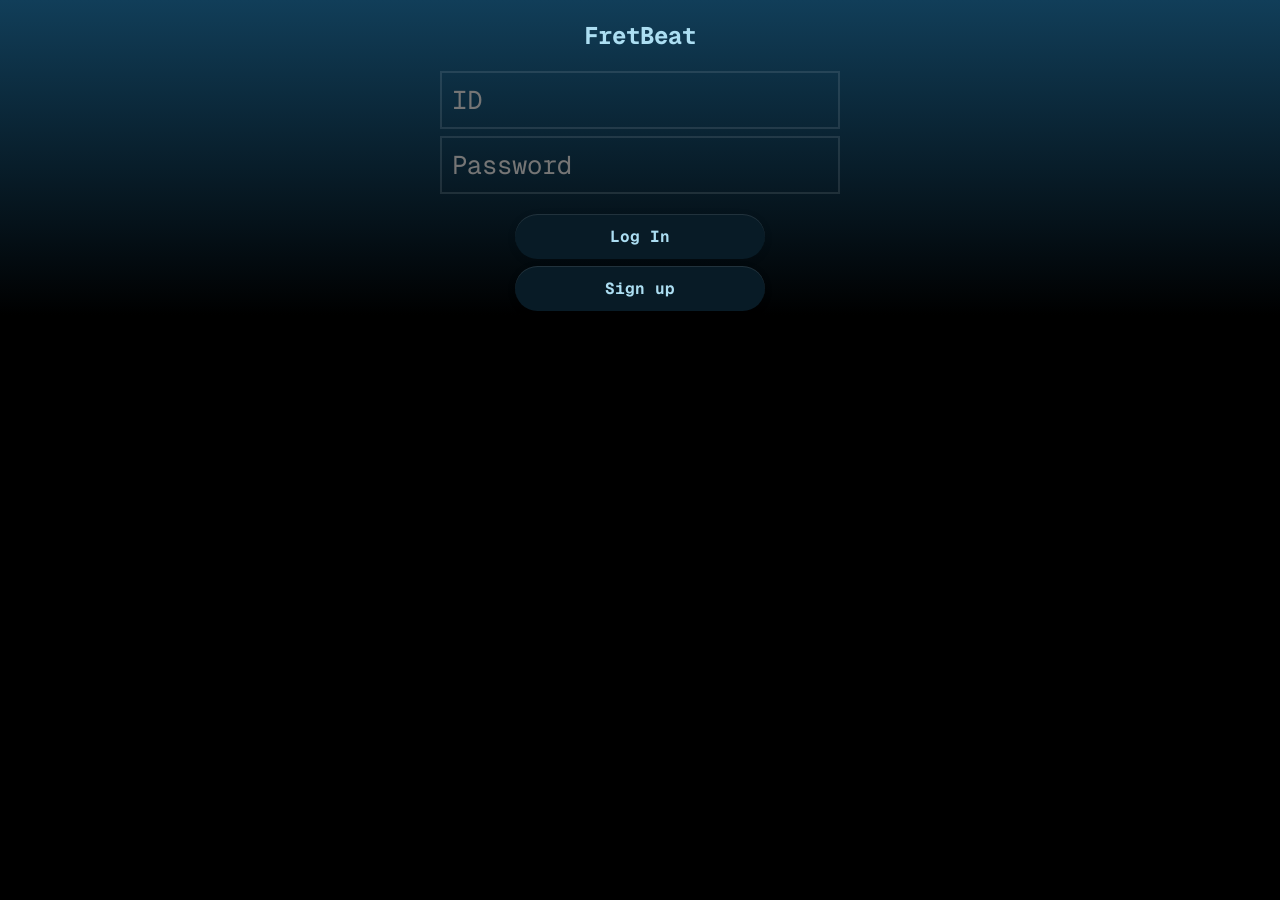
<file: src/main/webapp/login.html>
<!DOCTYPE html>
<html lang="en">
<head>
    <meta charset="UTF-8">
    <meta name="viewport" content="width=device-width, initial-scale=1.0">
    <title>Login to FretBeat</title>
    <link rel="stylesheet" href="style/theme.css">
    <link rel="stylesheet" href="style/auth.css">
</head>

<body>
	<form action="login" method="post" name="formLogin">
		<div class="input-container">
		
	        <div class="logo">FretBeat</div>
	        <input name="id" autocomplete="username" placeholder="ID">
	        <input type="password" name="password" autocomplete="current-password" placeholder="Password">
	        <div id="submit-button" class="button">Log In</div>
	        <div id="signup-button" class="button">Sign up</div>
    	</div>
    </form>
    <div id="error-invalid-credentials" style="color: red; display: none;">
        Invalid credentials, please try again.
    </div>
    <div id="error-session-end" style="color: red; display: none;">
        Session ended.
    </div>
</body>
<script>
function getQueryParameter(name) {
    const urlParams = new URLSearchParams(window.location.search);
    return urlParams.get(name);
}
const error = getQueryParameter('error');
if(error != null){
	if (error == 'invalid_credentials') {
	    document.getElementById('error-invalid-credentials').style.display = 'block'; // Show the error message
	}
	else if (error == 'not_authenticated') {
	    document.getElementById('error-session-end').style.display = 'block'; // Show the error message
	}	
}

const signupButton = document.getElementById("signup-button");
signupButton.addEventListener("click", function(e) {
	location.href = "signup.html";
})
document.getElementById("submit-button").addEventListener("click", function(e) {
	const form = document.formLogin;
	if(form.id.value.length == 0){
		alert("Write your ID");
		form.id.focus();
		return;
	}
	if(form.password.value.length == 0){
		alert("Write your Password");
		form.password.focus();
		return;
	}
	form.submit();
});
</script>
</html>
</file>
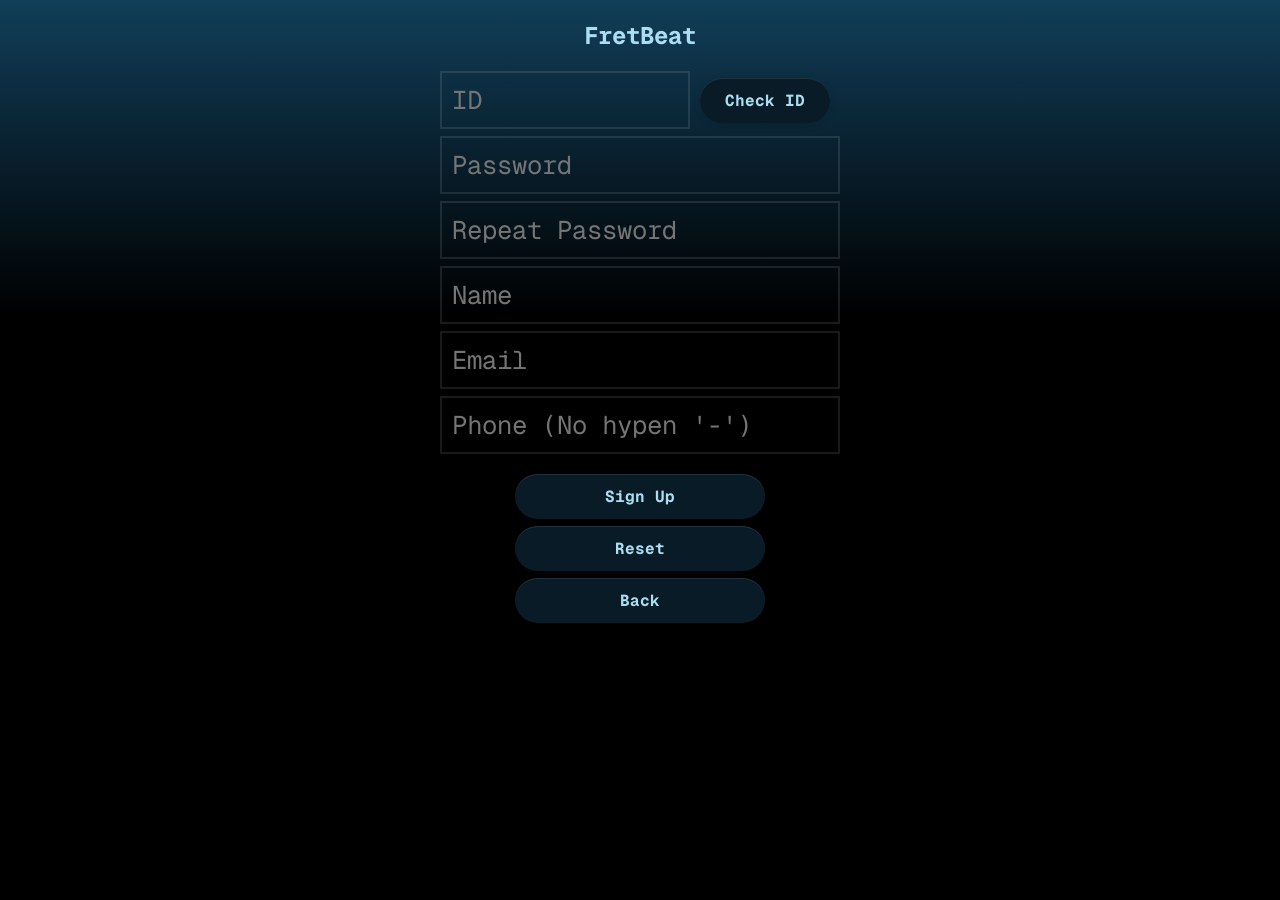
<file: src/main/webapp/signup.html>
<!DOCTYPE html>
<html lang="en">

<head>
    <meta charset="UTF-8">
    <meta name="viewport" content="width=device-width, initial-scale=1.0">
    <title>Login to FretBeat</title>
    <link rel="stylesheet" href="style/theme.css">
    <link rel="stylesheet" href="style/auth.css">
</head>
<body>
	<form action="signup" method="post" name="formSignup">
		<div class="input-container">
		
		<div class="logo">FretBeat</div>
        <div class="input-with-button-wrapper">
            <!-- berthoud - 123qwe!@#QWE -->
			<!-- vincengar - qwe123QWE!@# -->
			<!-- synthaxe - futureman1q!Q -->
			<!-- vwooten - uchng!09OP -->
            <input name="id" autocomplete="username" id="id-input" placeholder="ID">
            <div class="button" id="id-check">Check ID</div>
        </div>
        <input type="password" name="password" autocomplete="current-password" placeholder="Password">
        <input type="password" name="password-confirm" autocomplete="current-password" placeholder="Repeat Password">
        <input name="name" autocomplete="name" placeholder="Name">
        <input type="email" name="email" autocomplete="email" placeholder="Email">
        <input type="tel" name="phone" autocomplete="tel" placeholder="Phone (No hypen '-')">

        <div id="signup-button" class="button">Sign Up</div>
        <div id="reset-button" class="button button-second" onclick="document.formSignup.reset();">Reset</div>
        <div id="back-button" class="button button-second" onclick="history.back()">Back</div>
		
		</div>
	</form>
</body>
<script src="./js/signup.js"></script>
</html>
</file>
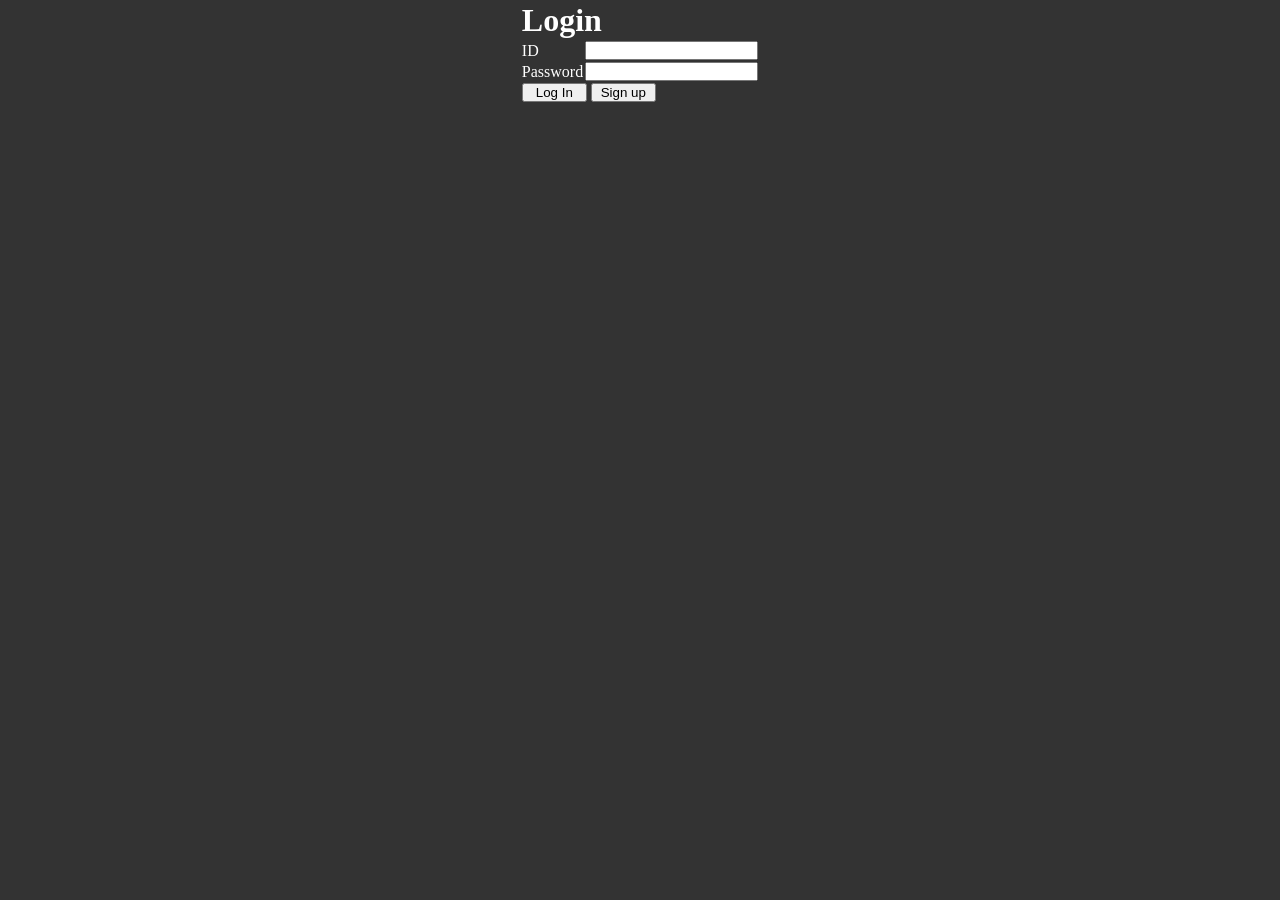
<file: src/main/webapp/auth/login.html>
<!DOCTYPE html>
<html>
<head>
<meta charset="UTF-8">
<title>Login</title>
<link rel="stylesheet" href="../style/darkmode.css" />
<link rel="stylesheet" href="./style/form.css" />
</head>
<body>
	<!-- <form action="login" method="post" name="formLogin"> -->
	<div id="error-invalid-credential" style="color: red; display: none;">
        Invalid credentials, please try again.
    </div>
   	<div id="error-session-end" style="color: red; display: none;">
        Session ended.
    </div>
	<form action="#" method="get" name="formLogin">
		<table>
			<thead>
				<tr>
					<td colspan=2>
						<h1>Login</h1>
					</td>
				</tr>
			</thead>
			<tr>
				<td>ID</td>
				<td><input name="id" autocomplete="username"></td>
			</tr>
			<tr>
				<td>Password</td>
				<td><input type="password" name="password"
					autocomplete="current-password"></td>
			</tr>
			<tr>
				<td colspan=2>
					<div id="button-bar">
						<button type="submit" name="submit">Log In</button>
						<button type="button" name="signup">Sign up</button>
					</div>
				</td>
			</tr>
		</table>
	</form>
</body>
<script>
function getQueryParameter(name) {
    const urlParams = new URLSearchParams(window.location.search);
    return urlParams.get(name);
}
const error = getQueryParameter('error');
if (error === 'invalid_credentials') {
    document.getElementById('error-invalid_credential').style.display = 'block'; // Show the error message
}
else if (error === 'not_authenticated') {
    document.getElementById('error-session-end').style.display = 'block'; // Show the error message
}

const signupButton = document.formLogin.signup;
signupButton.addEventListener("click", function(e) {
	location.href = "signup.html";
})
</script>
</html>
</file>
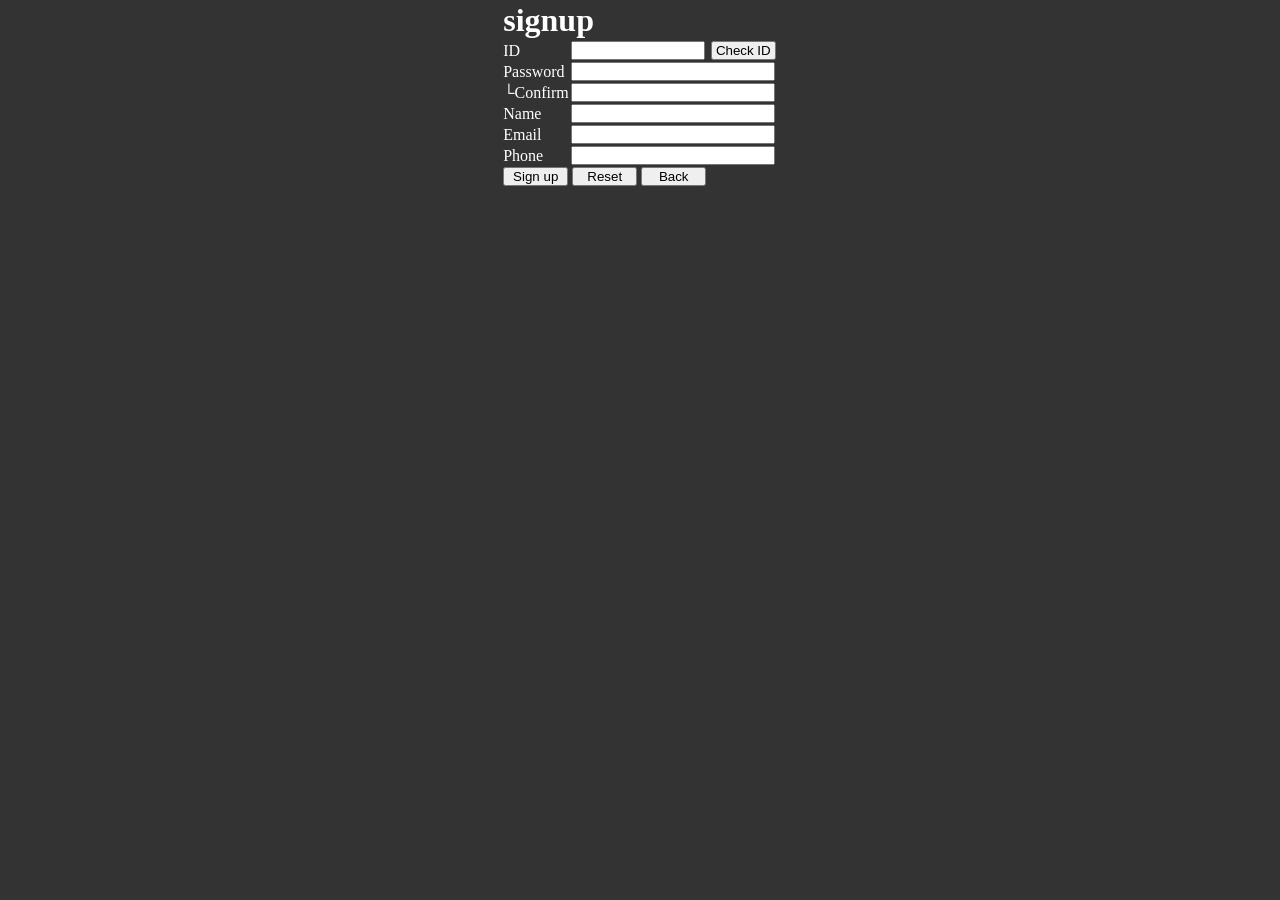
<file: src/main/webapp/auth/signup.html>
<!DOCTYPE html>
<html>
<head>
<meta charset="UTF-8">
<title>Insert title here</title>
<link rel="stylesheet" href="../style/darkmode.css" />
<link rel="stylesheet" href="./style/form.css" />
<link rel="stylesheet" href="./style/signup.css" />
</head>
<body>
	<!-- <form action="signup" method="post" name="formSignup"> -->
	<form action="#" method="get" name="formSignup">
		<table>
			<thead>
				<tr>
					<td colspan=2>
						<h1>signup</h1>
					</td>
				</tr>
			</thead>
			<tr>
				<td>ID</td>
				<td class="input-space">
					<input name="id" autocomplete="username" id="id-input">
					<button type="button" name="idCheck">Check ID</button>
				</td>
			</tr>
			<tr>
				<td>Password</td>
				<td class="input-space"><input type="password" name="password"
					autocomplete="current-password"></td>
			</tr>
			<tr>
				<td>└Confirm</td>
				<td class="input-space">
				<input type="password" name="password-confirm">
				</td>
			</tr>
			<tr>
				<td>Name</td>
				<td class="input-space"><input name="name" autocomplete="name"></td>
			</tr>
			<tr>
				<td>Email</td>
				<td class="input-space"><input type="email" name="email" autocomplete="email"></td>
			</tr>
			<tr>
				<td>Phone</td>
				<td class="input-space"><input type="text" name="phone" autocomplete="type without '-'"></td>
			</tr>
			<tr>
				<td colspan=2>
					<div id="button-bar">
						<button type="button" name="signup">Sign up</button>
						<button type="reset" name="reset">Reset</button>
						<button type="button" name="back" onclick="history.back()">Back</button>
					</div>
				</td>
			</tr>
		</table>
	</form>
</body>
<script src="./js/signup.js"></script>
</html>
</file>
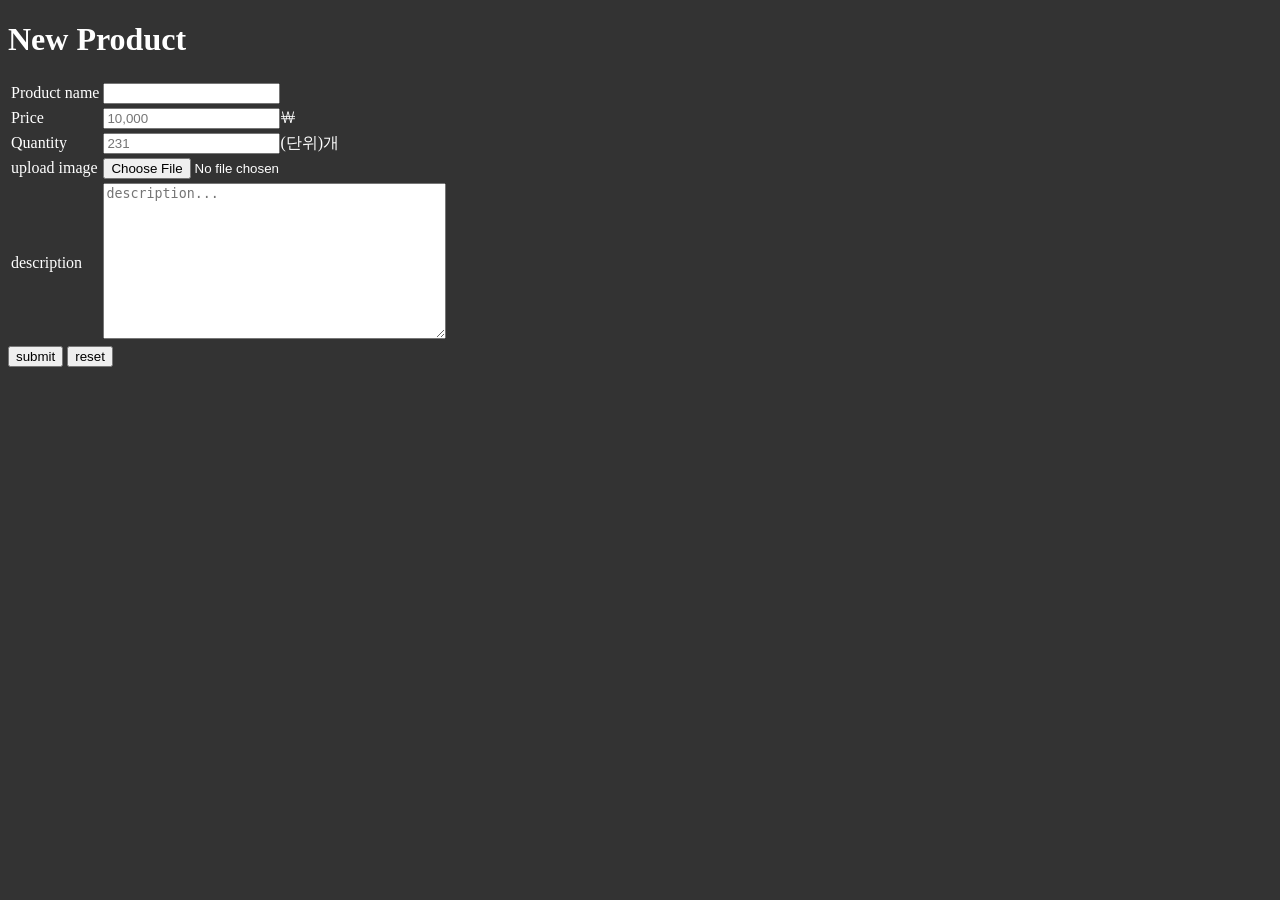
<file: src/main/webapp/product-view/product-create.html>
<!DOCTYPE html>
<html>
<head>
<meta charset="UTF-8">
<title>Insert title here</title>
<link rel="stylesheet" href="../style/darkmode.css">
</head>
<body>

	<h1>New Product</h1>
	<form action="#">
		<table>
			<tr>
				<td><label for="product-name">Product name</label></td>
				<td><input name="product-name"></td>
			</tr>
			<tr>
				<td><label for="price">Price</label></td>
				<td><input name="price" type="number" placeholder="10,000">￦</td>
			</tr>
			<tr>
				<td><label for="quantity">Quantity</label></td>
				<td><input name="quantity" type="number" placeholder="231">(단위)개</td>
			</tr>
			<tr id="thumbnail-container" style="display:none">
				<td colspan=2>
				<div id="thumbnail">
				</div>
				</td>
			</tr>
			<tr>
				<td><label for="image">upload image</label></td>
				<td><input type="file" name="image"></td>
			</tr>
			<tr>
				<td><label for="description">description</label></td>
				<td><textarea rows="10" cols="40" name="description" placeholder="description..."></textarea>
				</td>
			</tr>
		</table>
		<button type="button" name="submit-button">submit</button>
		<button type="reset">reset</button>
	</form>
</body>
</html>
</file>
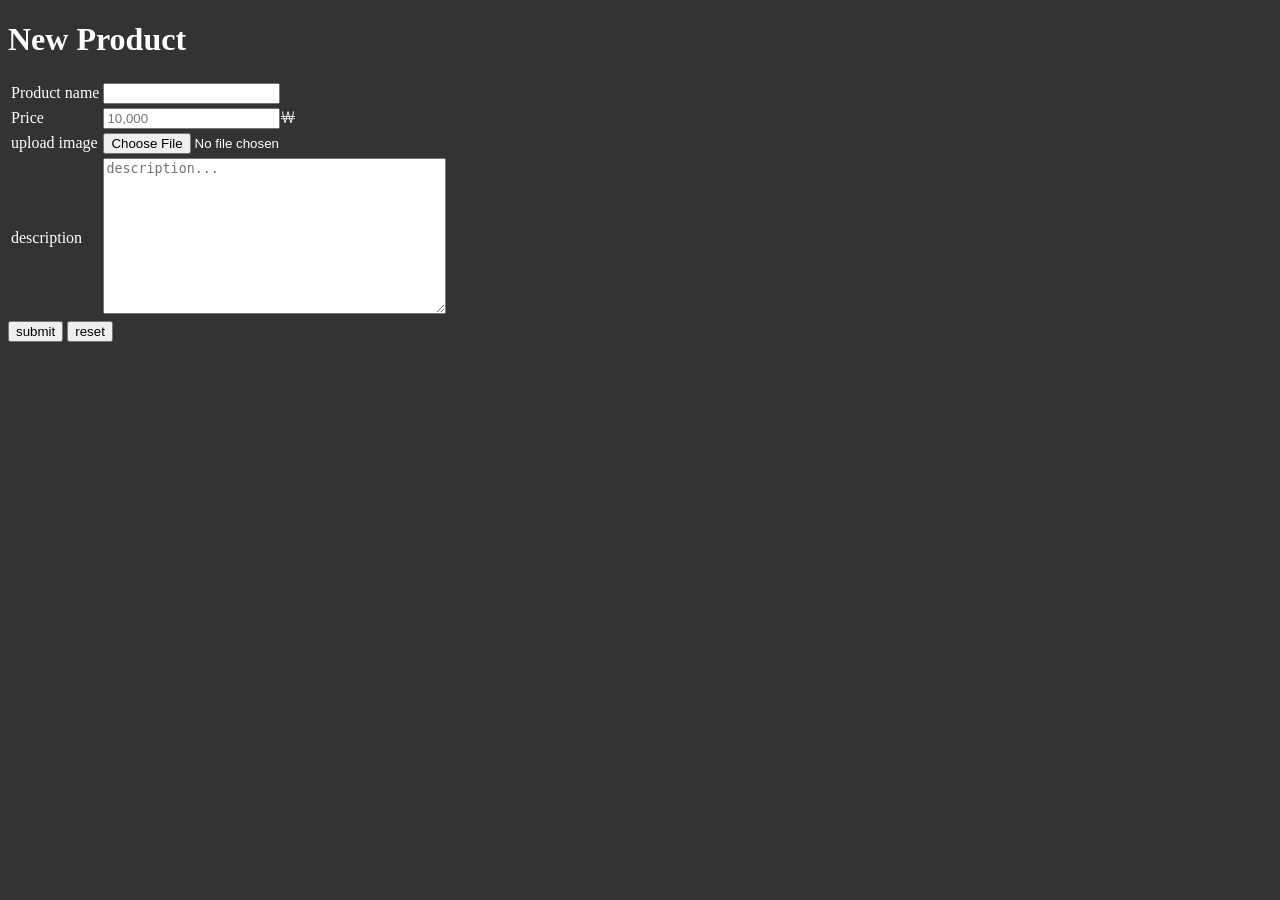
<file: src/main/webapp/product-view/product-update.html>
<!DOCTYPE html>
<html>
<head>
<meta charset="UTF-8">
<title>Insert title here</title>
<link rel="stylesheet" href="../style/darkmode.css">
</head>
<body>

	<h1>New Product</h1>
	<form action="#">
		<table>
			<tr>
				<td><label for="product-name">Product name</label></td>
				<td><input name="product-name"></td>
			</tr>
			<tr>
				<td><label for="price">Price</label></td>
				<td><input name="price" type="number" placeholder="10,000">￦</td>
			</tr>
			
			<tr id="thumbnail-container" style="display:none">
				<td colspan=2>
				<div id="thumbnail">
				</div>
				</td>
			</tr>
			<tr>
				<td><label for="image">upload image</label></td>
				<td><input type="file" name="image"></td>
			</tr>
			<tr>
				<td><label for="description">description</label></td>
				<td><textarea rows="10" cols="40" name="description" placeholder="description..."></textarea>
				</td>
			</tr>
		</table>
		<button type="button" name="submit-button">submit</button>
		<button type="reset">reset</button>
	</form>
</body>
</html>
</file>
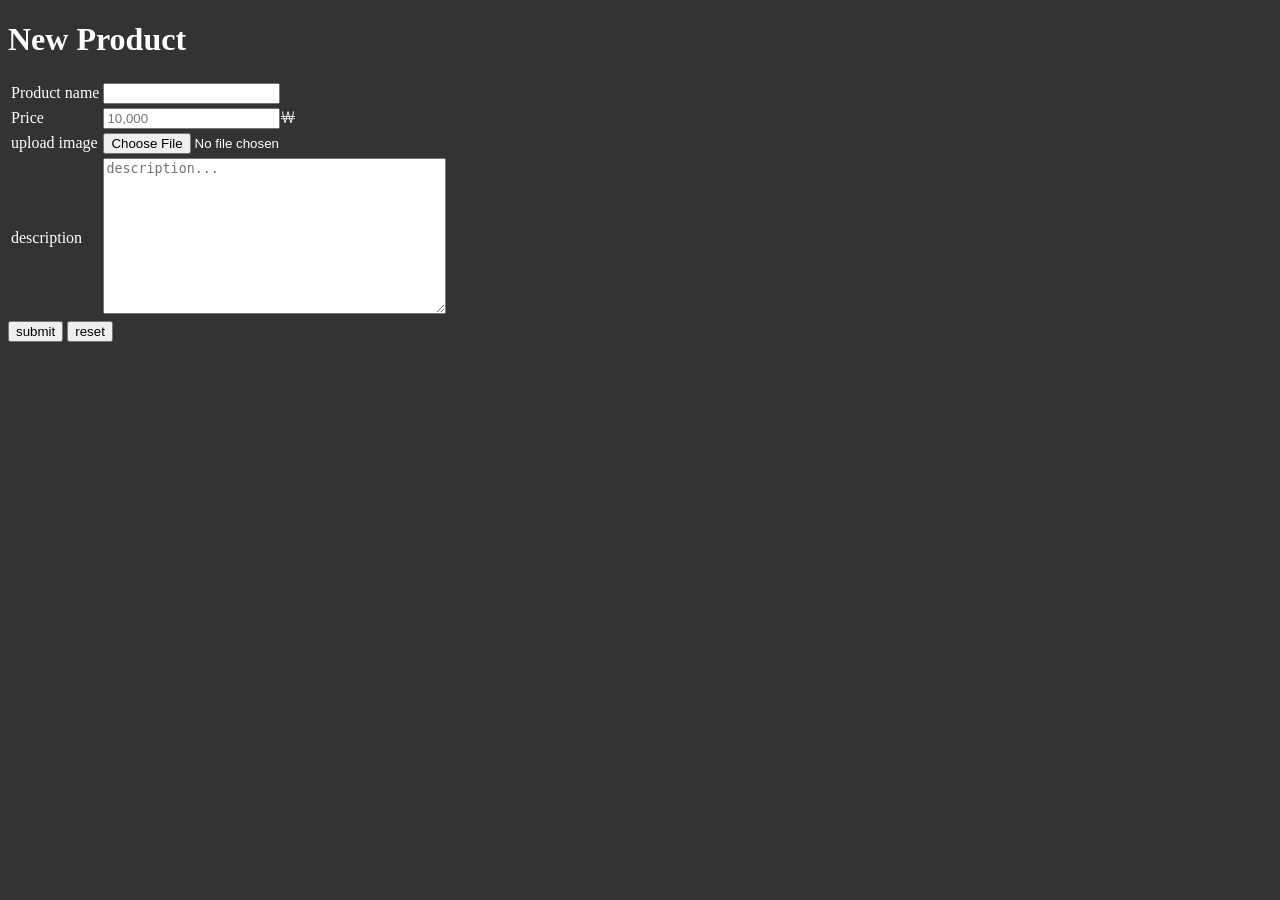
<file: src/main/webapp/product/product-update.html>
<!DOCTYPE html>
<html>
<head>
<meta charset="UTF-8">
<title>Insert title here</title>
<link rel="stylesheet" href="../style/darkmode.css">
</head>
<body>

	<h1>New Product</h1>
	<form action="update-product" method="post" name="formProductUpdate">
		<table>
			<tr>
				<td><label for="product-name">Product name</label></td>
				<td><input name="product-name"></td>
			</tr>
			<tr>
				<td><label for="price">Price</label></td>
				<td><input name="price" type="number" placeholder="10,000">￦</td>
			</tr>
			
			<tr id="thumbnail-container" style="display:none">
				<td colspan=2>
				<div id="thumbnail">
				</div>
				</td>
			</tr>
			<tr>
				<td><label for="image">upload image</label></td>
				<td><input type="file" name="image"></td>
			</tr>
			<tr>
				<td><label for="description">description</label></td>
				<td><textarea rows="10" cols="40" name="description" placeholder="description..."></textarea>
				</td>
			</tr>
		</table>
		<button type="button" name="submit-button">submit</button>
		<button type="reset">reset</button>
	</form>
</body>
</html>
</file>
<file: src/main/webapp/style/theme.css>
@font-face {
    font-family: Geist Mono;
    src: url('../font/GeistMono-Regular.ttf') format('truetype');
}
@font-face {
    font-family: Geist Mono;
    src: url('../font/GeistMono-Bold.ttf') format('truetype');
    font-weight: bold;
}

:root {
    --body-background: #113E59;
    --darkest: #081B26;
    --middle: #1C6C8C;
    --light: #3DADD9;
    --lightest: #ACDEF2;
}


* {
    box-sizing: border-box;
    list-style: none;
    margin: 0 auto;
    padding: 0;
}
a {
    text-decoration: none;
    color: inherit;
    display:block;
}
body {
    background-image: linear-gradient(0, #000 0%, #000 65%, var(--body-background) 100%);
    background-attachment:fixed;
    background-repeat:no-repeat;
    background-color:#000;
    font-family: Geist Mono, 'Courier New', Courier, monospace;
    color: var(--lightest);
    -webkit-font-smoothing: antialiased;
    -moz-osx-font-smoothing: grayscale;
    min-width:400px;
}
header {
    display:flex;
    flex-direction: row;
    justify-content: space-between;
    max-width:1000px;
    margin-top:10px;
}
.logo{
    color: var(--lightest);
    font-size: 1.5em;
    font-weight: bold;
    margin-bottom: 10px;
}
.profile {
    color: var(--lightest);
}
.profile .logout{
    color: var(--light);
    text-align: right;
    cursor: pointer;
}


/* Button CSS */
.button-bar {
    display: flex;
    flex-direction: row;
    justify-content: right;
}
.button {
    position:relative;
    margin: 0 10px;
    padding: 12px 20px;
    border-radius: 30px;
    background: var(--darkest);
    color: var(--lightest);
    font-weight: bold;
    box-shadow: inset 0 1px 0px rgba(255, 255, 255, 0.1), 0 2px 8px rgba(0, 0, 0, 0.1);
    overflow: hidden;
    cursor: pointer;
}
.button:after {
    content: "";
    position: absolute;
    top: 0;
    left: 0;
    width: 200%;
    height: 100%;
    background: linear-gradient(115deg, rgba(255, 255, 255, 0), rgba(255, 255, 255, 0.1) 40%, rgba(255, 255, 255, 0.1) 60%, rgba(255, 255, 255, 0));
    transform: translateX(-201%);
    filter: blur(5px);
    animation: shine 6s linear infinite 0.5s;
}
@keyframes shine {
    0% {
        transform: translateX(-201%);
    }

    50% {
        transform: translateX(201%);
    }

    100% {
        transform: translateX(201%);
    }
}

/* Card CSS */
.card-container{
    display:flex;
    flex-direction: row;
    flex-wrap: wrap;
    justify-content: center;
}

.product-card {
    position: relative;
    overflow: hidden;
    margin: 10px;
    width: 300px;
    height: 500px;
    background: var(--lightest);
    text-align: left;
    color: var(--darkest);
    box-shadow: 0 0 5px rgba(0, 0, 0, 0.15);
    font-size: 16px;
    -webkit-transform: translateZ(0);
    transform: translateZ(0);
    -webkit-perspective: 20em;
    perspective: 20em;
}
.product-card * {
    -webkit-box-sizing: border-box;
    box-sizing: border-box;
    -webkit-transition: all 0.3s ease-out;
    transition: all 0.3s ease-out;
}
.product-card img {
    width:300px;
    height:300px;
    vertical-align: top;
    position: relative;
}
.product-card figcaption {
    padding: 20px;
}
.product-card h3,
.product-card p {
    margin: 0;
}
.product-card h3 {
    font-size: 1.5em;
    font-weight: bold;
    margin-bottom: 10px;
    text-transform: uppercase;
}
.product-card p {
    font-size: 0.9em;
    letter-spacing: 1px;
    font-weight: 400;
}

.product-card .price {
    font-weight: 500;
    font-size: 1.5em;
    line-height: 48px;
    letter-spacing: 1px;
}
.product-card a {
    position: absolute;
    top: 0;
    bottom: 0;
    left: 0;
    right: 0;
}

.product-card.empty{
	background-color: var(--middle);
	color: #fff;
	text-align: center;
}
.product-card.empty figcaption{
	height: 100%;
}
.product-card.empty .add-new{
	height: 100%;
	display:flex;
	flex-direction:column;
	justify-content:center;
	font-size: 25px;
}
</file>
<file: src/main/webapp/style/auth.css>
.input-container {
    width:400px;
    margin-top:20px;
}
.input-container>*{
    margin: 7px auto 0
}

.input-container .logo{
    text-align: center;
    margin-bottom:20px;
}

.input-container input{
    font-family: Geist Mono, 'Courier New', Courier, monospace;
    display: block;
    width: 400px;
    height: auto;
    border: 2px solid rgba(255,255,255,0.1);
    outline:none;
    box-shadow: none;
    border-radius: 0px;
    padding: 10px;
    font-size: 1.6em;
    width: 100%;
    background-color: transparent;
    color: var(--lightest);
}
.input-container>input:last-of-type{
    margin-bottom:20px;
}
.input-container .button{
    width:250px;
    text-align: center;
}

.input-with-button-wrapper{
    display:flex;
    flex-direction: row;
    flex-wrap:wrap-reverse;
    justify-content: space-between;
    align-items: center;
}
.input-with-button-wrapper input{
    width:250px;
    margin:0;
}
.input-with-button-wrapper .button{
    width:130px;
    height:auto;
}
</file>
<file: src/main/webapp/style/darkmode.css>
@charset "UTF-8";

html, body {
	background-color: #333 ;
	color:#fff ;
}
</file>
<file: src/main/webapp/auth/style/form.css>
@charset "UTF-8";

* {
	margin: 0 auto;
	padding: 0;
	list-style: none;
}
a {
	color:inherit;
	text-decoration: none;
}
button {
	width:65px;
}
</file>
<file: src/main/webapp/auth/style/signup.css>
@charset "UTF-8";

td.input-space{
	width: 200px;
}
input {
	width: 200px;
	margin-right: 2px;
}
input#id-input{
	width:130px;
}
</file>
